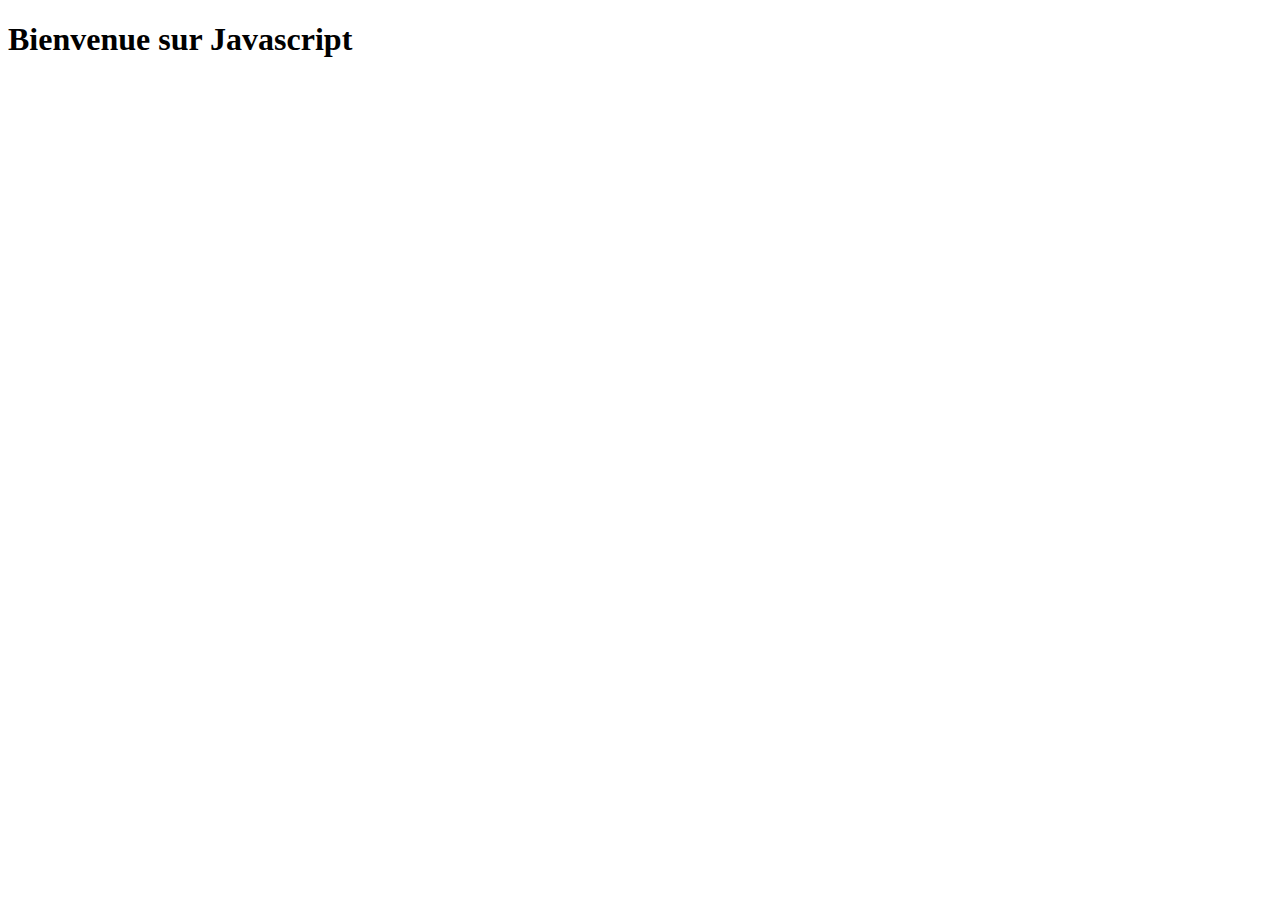
<file: index.html>
<!DOCTYPE html>
<html lang="en">
<head>
    <meta charset="UTF-8">
    <meta http-equiv="X-UA-Compatible" content="IE=edge">
    <meta name="viewport" content="width=device-width, initial-scale=1.0">
    <title>javascript</title>
</head>
<body>
    <div></div>
    <h1>Bienvenue sur Javascript</h1>
    <script src="./index.js"></script>
</body>
</html>
</file>
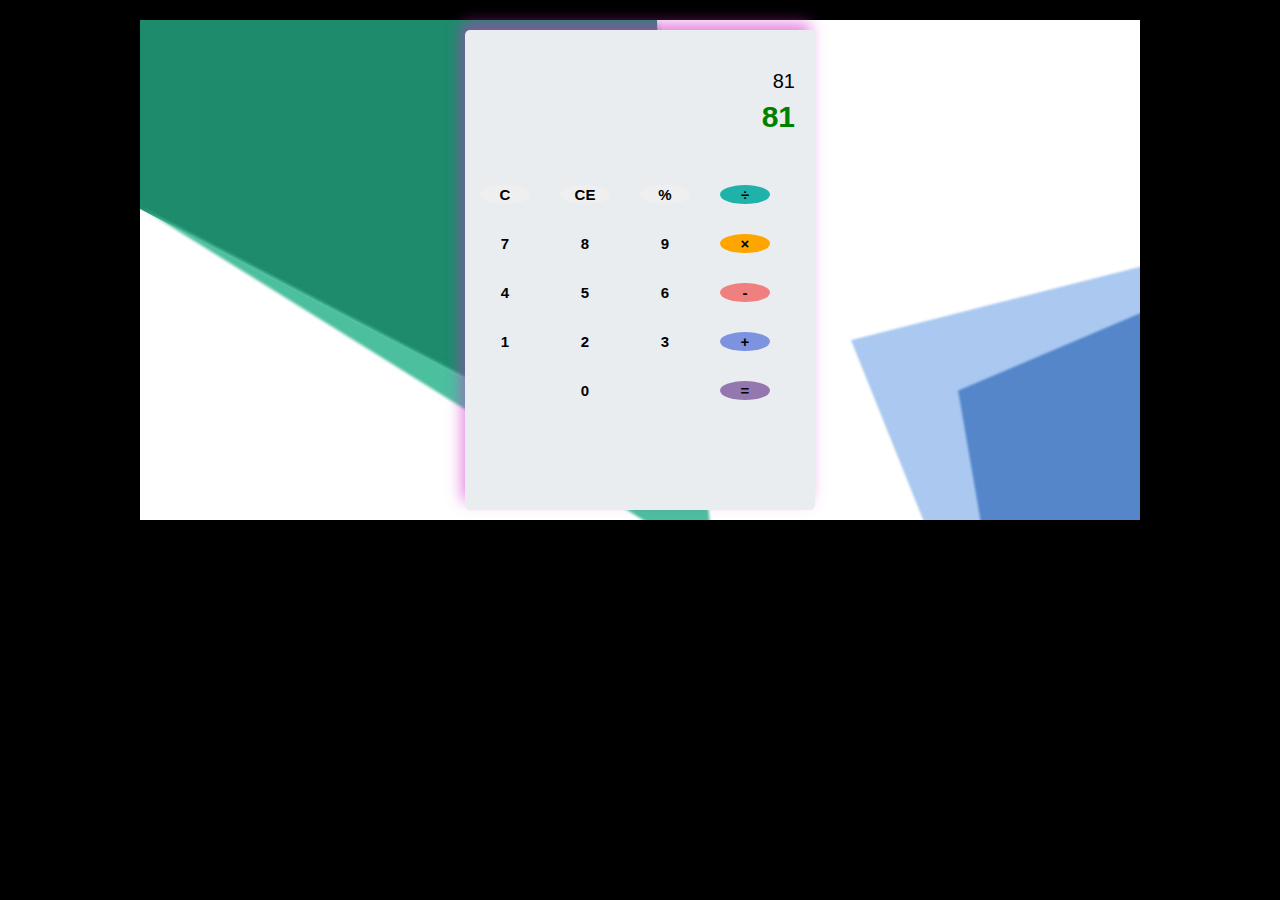
<file: calculatrice/calculatrice.html>
<!DOCTYPE html>
<html lang="en">
  <head>
    <meta charset="UTF-8" />
    <meta http-equiv="X-UA-Compatible" content="IE=edge" />
    <meta name="viewport" content="width=device-width, initial-scale=1.0" />
    <link rel="stylesheet" href="./css/style.css" />
    <title>calculatrice</title>
  </head>
  <body>
    <div class="contenair">
      <div class="calculator">
        <div class="result">
          <div id="histoir">
            <p id="valeur"></p>
          </div>
          <div id="output">
            <p id="valeur_output"></p>
          </div>
        </div>
    <!--le clavier-->
        <div class="clavier">
          <button class="operator" id="clear">C</button>
          <button class="operator" id="backspace">CE</button>
          <button class="operator" id="%">%</button>
          <button class="operator" id="/">&#247;</button>
          <button class="number" id="7">7</button>
          <button class="number" id="8">8</button>
          <button class="number" id="9">9</button>
          <button class="operator" id="*">&times;</button>
          <button class="number" id="4">4</button>
          <button class="number" id="5">5</button>
          <button class="number" id="6">6</button>
          <button class="operator" id="-">-</button>
          <button class="number" id="1">1</button>
          <button class="number" id="2">2</button>
          <button class="number" id="3">3</button>
          <button class="operator" id="+">+</button>
          <button class="empty" id="empty"></button>
          <button class="number" id="0">0</button>
          <button class="empty" id="empty"></button>
          <button class="operator" id="=">=</button>
        </div>
      </div>
    </div>
    <script src="./calculatrice.js"></script>
  </body>
</html>
</file>
<file: calculatrice/css/style.css>
body {
  background-color: black;
  font-family: "Open Sans", sans-serif;
}
.contenair {
  width: 1000px;
  height: 500px;
  margin: 0 auto;
  background-image: linear-gradient();
  background-image: url(../bgImg.jpg);
  margin: 20px auto;
}
.calculator {
  width:350px;
  height: 480px;
  position: relative;
  background-color: #eaedef;
  margin: 0 auto;
  top: 10px;
  bottom: 70px;
  bottom: 10px;
  border-radius: 5px;
   -webkit-box-shadow: -4px -8px 15px -1px rgba(0, 0, 0, 0.6);
  box-shadow: -4px -8px 15px -1px rgba(212, 48, 204, 0.6);
}
.result{
  height: 140px;
}
.clavier{
}
#histoir{
  text-align: right;
  height: 20px;
  font-size: 20px;
  margin:0 20px;
  padding-top:20px ;
}
#output{
  text-align: right;
  height: 20px;
  font-size: 30px;
  font-weight: bold;
  margin:0 20px;
  color: green;
}
.clavier{
  height: 300px;
  
}
.operator,.number,.empty{
  width: 50px;
  margin:15px;
  float: left;
  border-radius:50%;
   font-weight: bold;
   border-width: 0;
   font-size: 15px;
}
.number,.empty{
  background-color: #eaedef;}
  
  .number,.operator{
    cursor: pointer;
  }
  .operator:active,.number:active{
    font-size: 13px;
  }
  .operator:focus,.number:focus,.empty:focus{
    outline: 0;
  }
  button:nth-child(4){
    background-color: #20b2aa;
  }
  button:nth-child(8){
    background-color: #ffa500;
  }
  button:nth-child(12){
    background-color: #f08080;
  }
  button:nth-child(16){
    background-color: #7d93e0;
  }

  button:nth-child(20){
    background-color: #9477af;
  }
</file>
